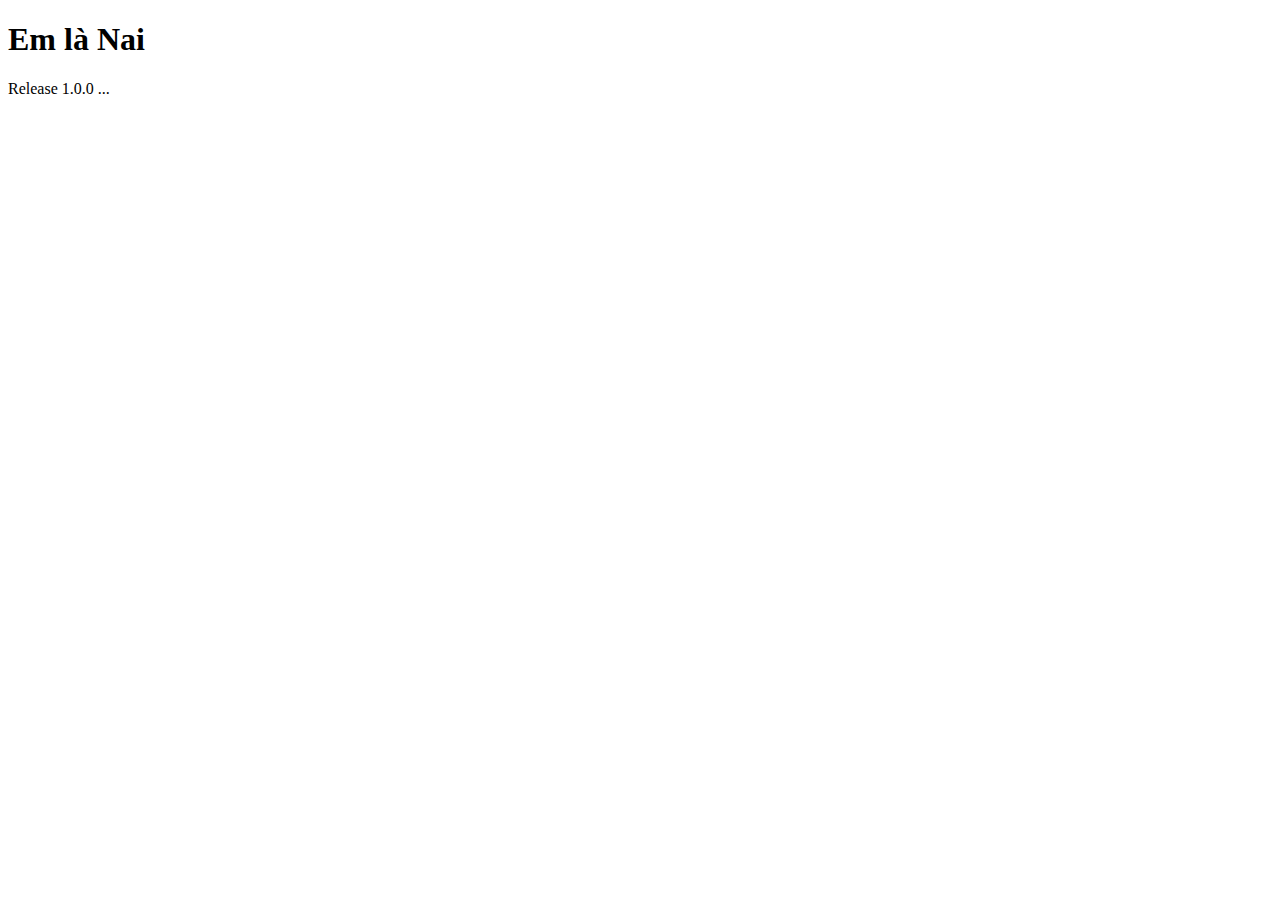
<file: nai.html>
<!DOCTYPE html>
<html lang="en">
<head>
    <meta charset="UTF-8">
    <meta name="viewport" content="width=device-width, initial-scale=1.0">
    <title>Document</title>
</head>
<body>
    <div class="container">
        <h1>Em là Nai</h1>
        <p>Release 1.0.0 ...</p>
    </div>
</body>
</html>
</file>
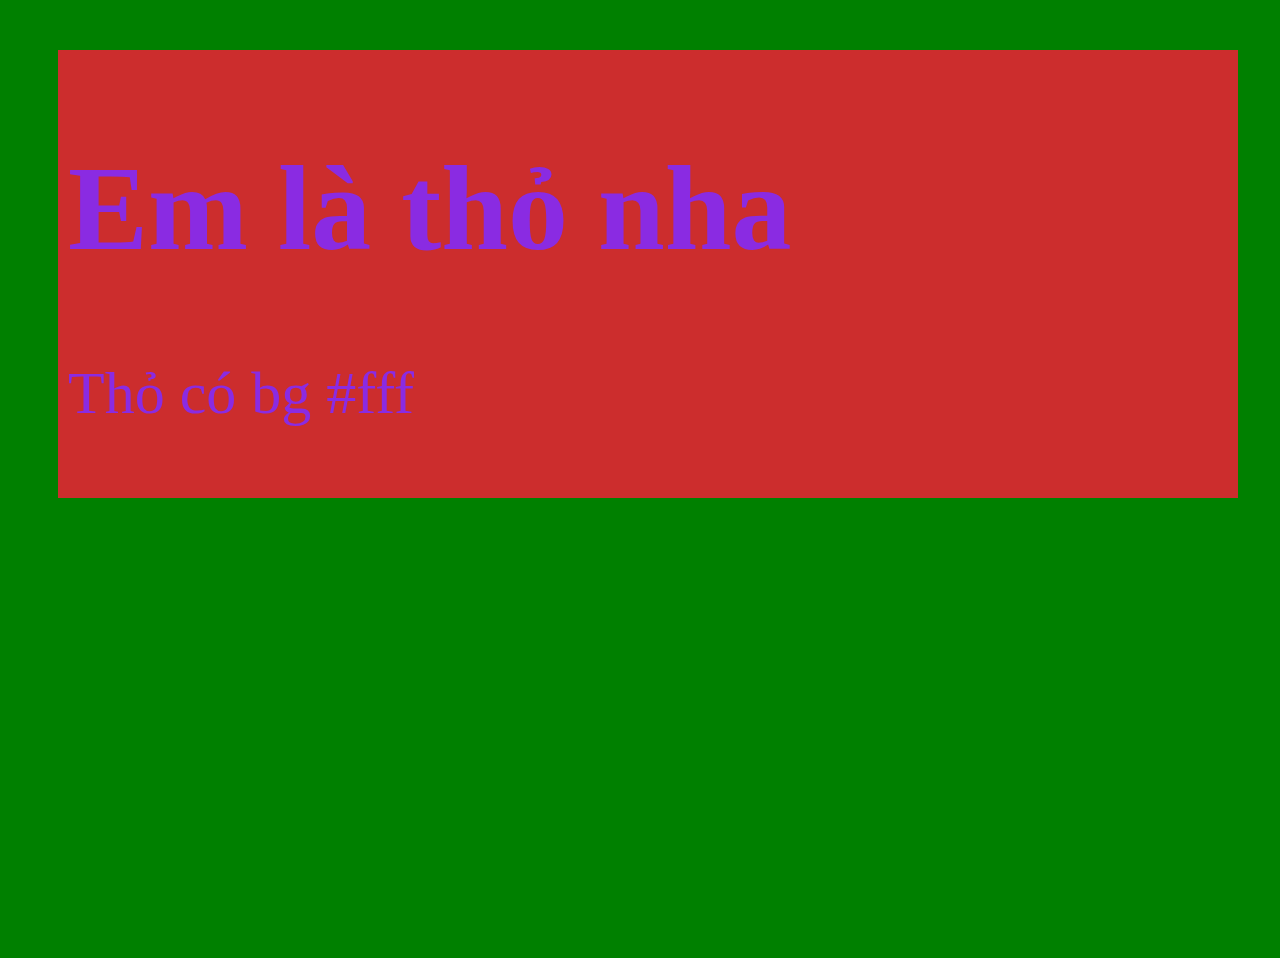
<file: tho.html>
<!DOCTYPE html>
<html lang="en">
<head>
    <meta charset="UTF-8">
    <meta name="viewport" content="width=device-width, initial-scale=1.0">
    <title>Document</title>
    <link rel="stylesheet" href="style.css">
</head>
<body>
   <div class="tho">
    <h1>Em là thỏ nha</h1>
    <p>Thỏ có bg #fff</p>
   </div>
</body>
</html>
</file>
<file: style.css>
body{
    width: 100%;
    height:100vh;
    background:green;
}

.tho{
    color:blueviolet;
}
.contain{
    color:aqua;
    font-size: 20px;
    padding:10px;
    margin:50px;
}
.tho{
    background-color: #cc2d2d;
    font-size: 60px;
    padding:10px;
    margin:50px;
}
</file>
